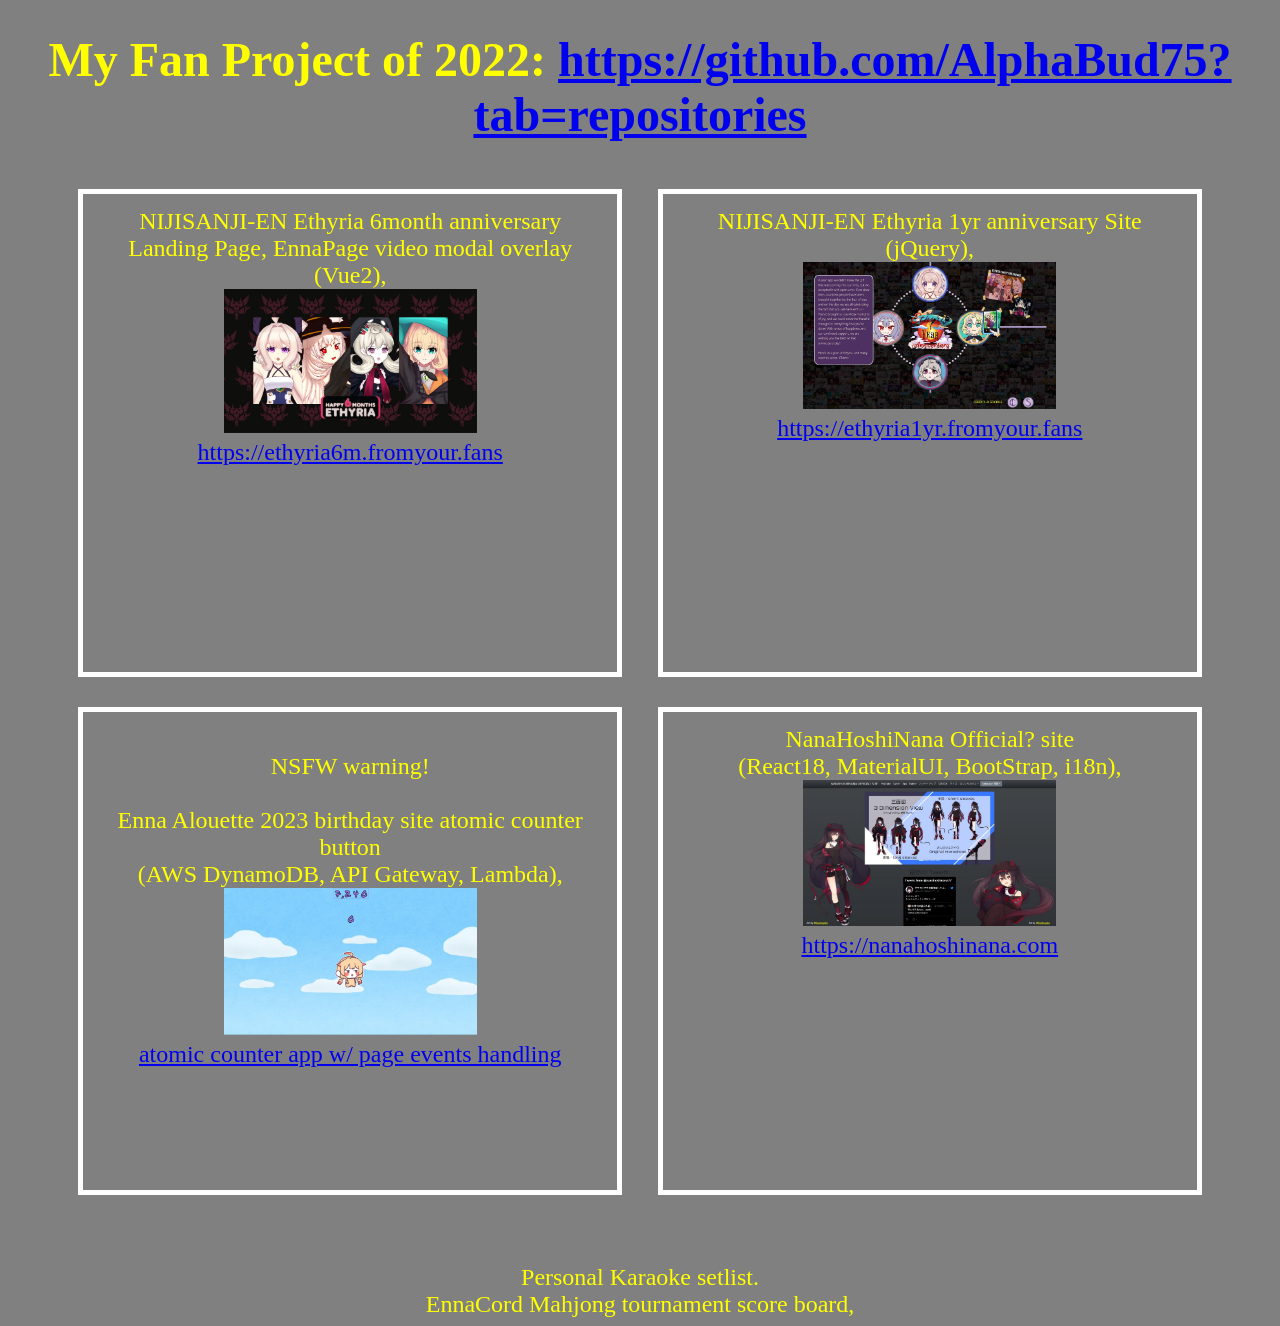
<file: index.html>
<!DOCTYPE html>
<html lang="en">

<head>
    <meta charset="UTF-8">
    <meta http-equiv="X-UA-Compatible" content="IE=edge">
    <meta name="viewport" content="width=device-width, initial-scale=1.0">
    <title>my 2022 works</title>
    <style>
        body {
            background-color: grey;
            color: yellow;
            text-align: center;
            font-size: x-large;
        }

        img {
            width: 50%;
        }

        .my-card {
            display: inline-table;
            width: 40%;
            height: 450px;
            border: solid 5px white;
            margin: 15px;
            padding: 14px;
        }
    </style>
</head>

<body>

    <h1>
        My Fan Project of 2022:
        <a href="https://github.com/AlphaBud75?tab=repositories">https://github.com/AlphaBud75?tab=repositories</a>
    </h1>

    <div class="my-card">
        NIJISANJI-EN Ethyria 6month anniversary Landing Page, EnnaPage video modal overlay<br>(Vue2),
        <a target="_blank" href="https://ethyria6m.fromyour.fans">
            <br>
            <img src="FmEADPnX0AkdYtj.jpg">
            <br>
            https://ethyria6m.fromyour.fans
        </a>
    </div>

    <div class="my-card">
        NIJISANJI-EN Ethyria 1yr anniversary Site<br>(jQuery),
        <a target="_blank" href="https://ethyria1yr.fromyour.fans">
            <br>
            <img src="FmEADPwX0AUcH0j.jpg">
            <br>
            https://ethyria1yr.fromyour.fans
        </a>
    </div>

    <div class="my-card">
        <br>
        NSFW warning!
        <br>
        <br>
        Enna Alouette 2023 birthday site atomic counter button<br>(AWS DynamoDB, API Gateway, Lambda),
        <a target="_blank" href="https://bishbuttonbuild20230212.github.io">
            <br>
            <img src="FmEADPqX0BgnlM1.jpg">
            <br>
            atomic counter app w/ page events handling
        </a>
    </div>

    <div class="my-card">
        NanaHoshiNana Official? site<br>(React18, MaterialUI, BootStrap, i18n),
        <a target="_blank" href="https://nanahoshinana.com">
            <br>
            <img src="FmEADPoX0AMRs3P.jpg">
            <br>
            https://nanahoshinana.com
        </a>
    </div>








    <br>
    <br>
    <br>
    Personal Karaoke setlist.
    <br>
    EnnaCord Mahjong tournament score board,




</body>

</html>
</file>
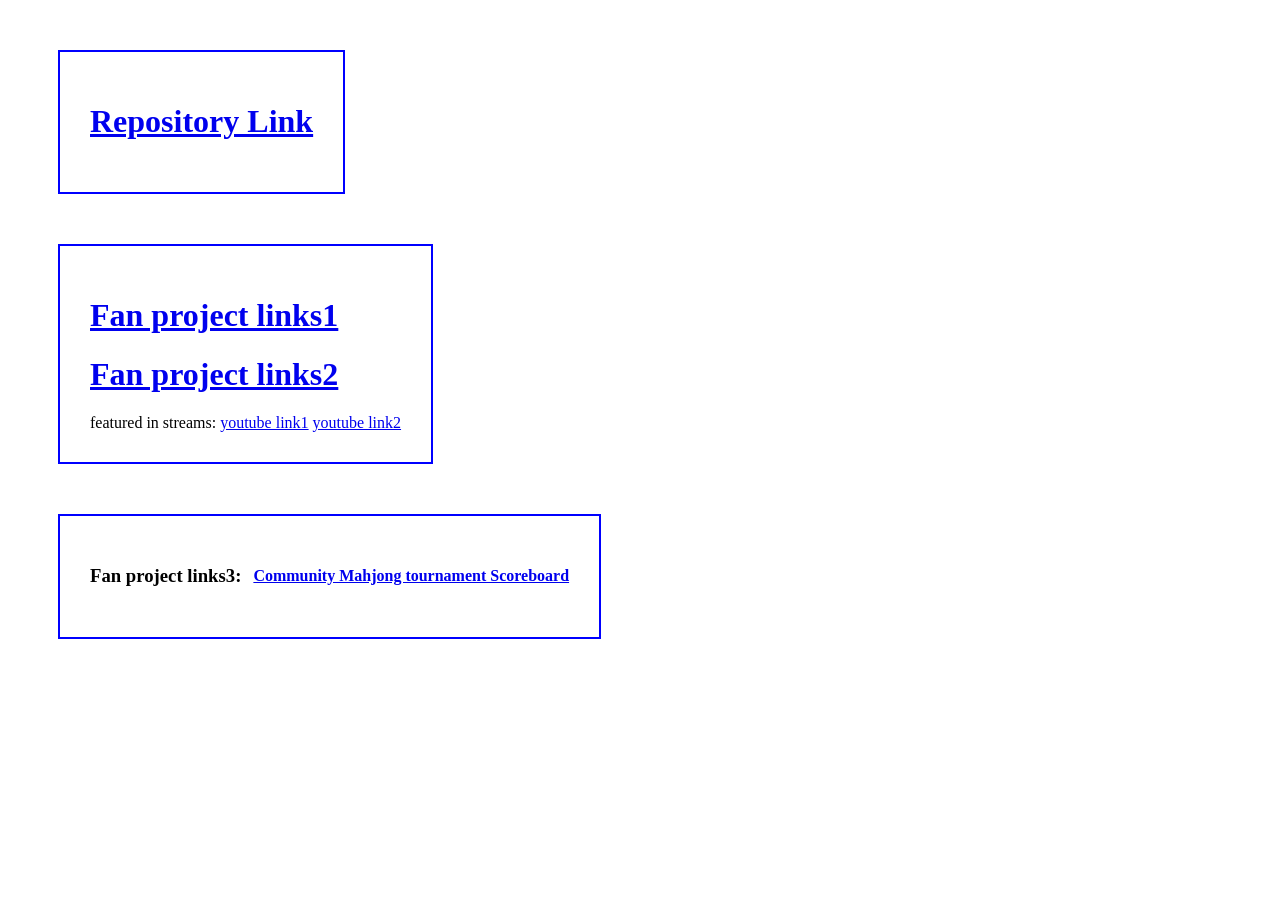
<file: index0.html>
<!DOCTYPE html>
<html>

<head>

    <style>
        div {
            border: 2px solid blue;
            margin: 50px;
            padding: 30px;
            width: fit-content;
        }
        
        .container {
            display: flex;
            /* justify-content: space-between; */
        }
    </style>
</head>

<body>
    <div>

        <a href="https://github.com/zhoux811/">
            <h1>Repository Link</h1>
        </a>
    </div>

    <div>

        <a href="https://6months.ennaalouette.com/#/">
            <h1>
                Fan project links1
            </h1>
        </a>
        <a href="https://ethyria6m.fromyour.fans/">
            <h1>
                Fan project links2
            </h1>
        </a>
        featured in streams:
        <a href="https://youtu.be/ar5RwATovas?t=963">youtube link1</a>
        <a href="https://youtu.be/XBbMwUf-Ln0?t=14588">youtube link2</a>
    </div>

    <div class="container">
        <h3>
            Fan project links3:
        </h3>&nbsp;&nbsp;&nbsp;
        <a href="https://otsugago.com/">
            <h4>Community Mahjong tournament Scoreboard</h4>
        </a>
    </div>


    <p id="demo"></p>


    <script>
        // window.location.href = 'https://github.com/zhoux811/';
    </script>

</body>

</html>
</file>
